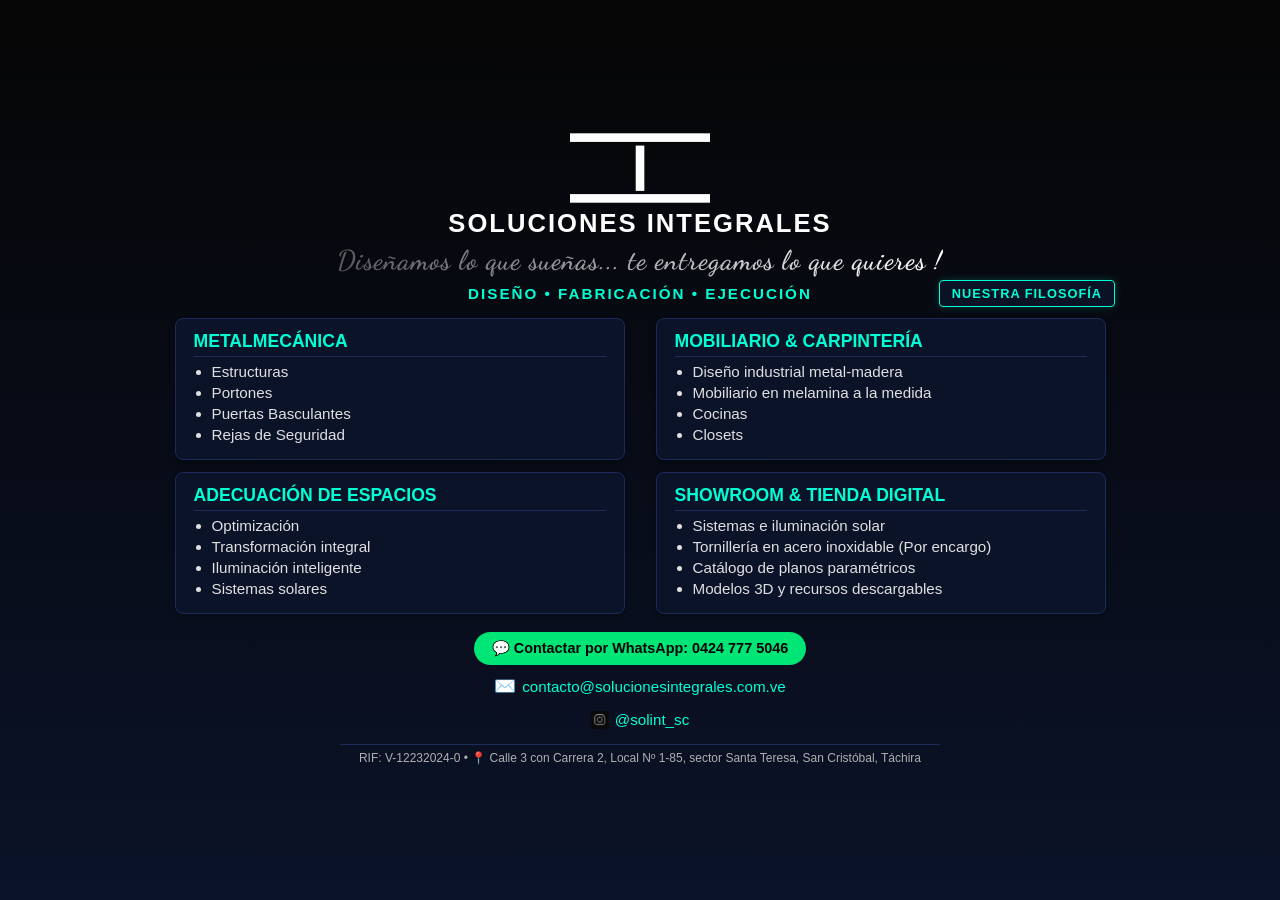
<file: index.html>
<!DOCTYPE html>
<html lang="es">
<head>
    <meta charset="UTF-8">
    <meta name="viewport" content="width=device-width, initial-scale=1.0">
    <title>Soluciones Integrales | Diseño, Fabricación y Ejecución</title>
    <link rel="icon" type="image/png" href="favicon.png">
    
    <!-- GOOGLE ANALYTICS (GA4) -->
    <!-- Google tag (gtag.js) -->
    <script async src="https://www.googletagmanager.com/gtag/js?id=G-6RV10B8D5K"></script>
    <script>
      window.dataLayer = window.dataLayer || [];
      function gtag(){dataLayer.push(arguments);}
      gtag('js', new Date());

      gtag('config', 'G-6RV10B8D5K');
    </script>

    <!-- Enlace a la fuente Dancing Script para el eslogan -->
    <link href="https://fonts.googleapis.com/css2?family=Dancing+Script:wght@600&display=swap" rel="stylesheet">
    <!-- Enlace a la hoja de estilos principal -->
    <link rel="stylesheet" href="style.css">
</head>
<body>

    <!-- CAPA DE DESTELLO GLOBAL Y DESTELLO DE ESQUINA -->
    <div class="global-sweep"></div>
    <div class="corner-flash">
        <div class="rayo-h"></div>
    </div>

    <div class="container">
        <!-- BLOQUE SUPERIOR DE CABECERA UNIFICADO -->
        <div class="header-top-container">
            <!-- 1. Logotipo Principal -->
            <img src="logo-principal.png" alt="Soluciones Integrales Logo" style="max-width: 140px; height: auto; margin: 2px 0;">

            <!-- 2. Título Principal Centrado -->
            <h1>Soluciones Integrales</h1>

            <!-- 3. Eslogan con efecto de destello metálico -->
            <div class="slogan">Diseñamos lo que sueñas... te entregamos lo que quieres !</div>

            <!-- 4. Línea de Subtítulo y Botón de Filosofía alineados horizontalmente -->
            <div class="sub-bar-wrapper">
                <div class="sub-title-text">
                    Diseño • Fabricación • Ejecución
                </div>
                <a href="#filosofia-modal" class="btn-filosofia-header" onclick="document.getElementById('filosofia-modal').style.display='flex'; return false;">
                    Nuestra Filosofía
                </a>
            </div>
        </div>

        <!-- REJILLA DE TARJETAS DE SERVICIOS -->
        <div class="grid-main">
            <!-- Tarjeta 1: Metalmecánica -->
            <div class="hub-card">
                <h2><a href="metalmecanica.html" style="color: #00ffd5; text-decoration: none;">Metalmecánica</a></h2>
                <ul>
                    <li><a href="metalmecanica_estructuras.html">Estructuras</a></li>
                    <li><a href="metalmecanica_portones.html">Portones</a></li>
                    <li><a href="metalmecanica_basculantes.html">Puertas Basculantes</a></li>
                    <li><a href="metalmecanica_rejas.html">Rejas de Seguridad</a></li>
                </ul>
            </div>

            <!-- Tarjeta 2: Mobiliario & Carpintería -->
            <div class="hub-card">
                <h2><a href="mobiliario.html" style="color: #00ffd5; text-decoration: none;">Mobiliario & Carpintería</a></h2>
                <ul>
                    <li><a href="mobiliario_diseno.html">Diseño industrial metal-madera</a></li>
                    <li><a href="mobiliario_melamina.html">Mobiliario en melamina a la medida</a></li>
                    <li><a href="mobiliario_cocinas.html">Cocinas</a></li>
                    <li><a href="mobiliario_closets.html">Closets</a></li>
                </ul>
            </div>

            <!-- Tarjeta 3: Adecuación de Espacios -->
            <div class="hub-card">
                <h2><a href="adecuacion.html" style="color: #00ffd5; text-decoration: none;">Adecuación de Espacios</a></h2>
                <ul>
                    <li><a href="adecuacion_optimizacion.html">Optimización</a></li>
                    <li><a href="adecuacion_transformacion.html">Transformación integral</a></li>
                    <li><a href="adecuacion_iluminacion.html">Iluminación inteligente</a></li>
                    <li><a href="adecuacion_solares.html">Sistemas solares</a></li>
                </ul>
            </div>

            <!-- Tarjeta 4: Showroom & Tienda Digital -->
            <div class="hub-card">
                <h2><a href="showroom.html" style="color: #00ffd5; text-decoration: none;">Showroom & Tienda Digital</a></h2>
                <ul>
                    <li><a href="showroom_solares.html">Sistemas e iluminación solar</a></li>
                    <li><a href="showroom_tornilleria.html">Tornillería en acero inoxidable (Por encargo)</a></li>
                    <li><a href="showroom_planos.html">Catálogo de planos paramétricos</a></li>
                    <li><a href="showroom_modelos.html">Modelos 3D y recursos descargables</a></li>
                </ul>
            </div>
        </div>

        <!-- BOTÓN PRINCIPAL DE WHATSAPP -->
        <a href="https://wa.me/584247775046" class="btn-wsp" target="_blank">
            💬 Contactar por WhatsApp: 0424 777 5046
        </a>

        <!-- BLOQUE DE CONTACTO EN CASCADA -->
        <div class="contact-hub">
            <a href="mailto:contacto@solucionesintegrales.com.ve" class="contact-link pulse-email">
                <span class="contact-icon">✉️</span> contacto@solucionesintegrales.com.ve
            </a>
            <a href="https://instagram.com/solint_sc" class="contact-link pulse-ig" target="_blank">
                <img src="instagram-icono.jpg" alt="Instagram" class="img-icon"> @solint_sc
            </a>
        </div>

        <!-- PIE DE PÁGINA -->
        <div class="footer">
            RIF: V-12232024-0 • 📍 Calle 3 con Carrera 2, Local Nº 1-85, sector Santa Teresa, San Cristóbal, Táchira
        </div>

    </div>

    <!-- VENTANA MODAL DE FILOSOFÍA (MISIÓN Y VISIÓN) -->
    <div id="filosofia-modal" class="modal-overlay" onclick="if(event.target === this) this.style.display='none';">
        <div class="modal-content">
            <button class="modal-close" onclick="document.getElementById('filosofia-modal').style.display='none';">&times;</button>
            <h2>Nuestra Filosofía</h2>
            <div class="modal-section">
                <h3>Misión</h3>
                <p>Proveer soluciones efectivas y de alta calidad en metalmecánica, carpintería y adecuación de espacios, garantizando precisión técnica y materiales duraderos para cada cliente en San Cristóbal.</p>
            </div>
            <div class="modal-section" style="margin-bottom: 0;">
                <h3>Visión</h3>
                <p>Consolidarnos como el taller de referencia regional por nuestra seriedad operativa, capacidad de innovación en proyectos a la medida y un compromiso inquebrantable con la satisfacción total.</p>
            </div>
        </div>
    </div>

</body>
</html>
</file>
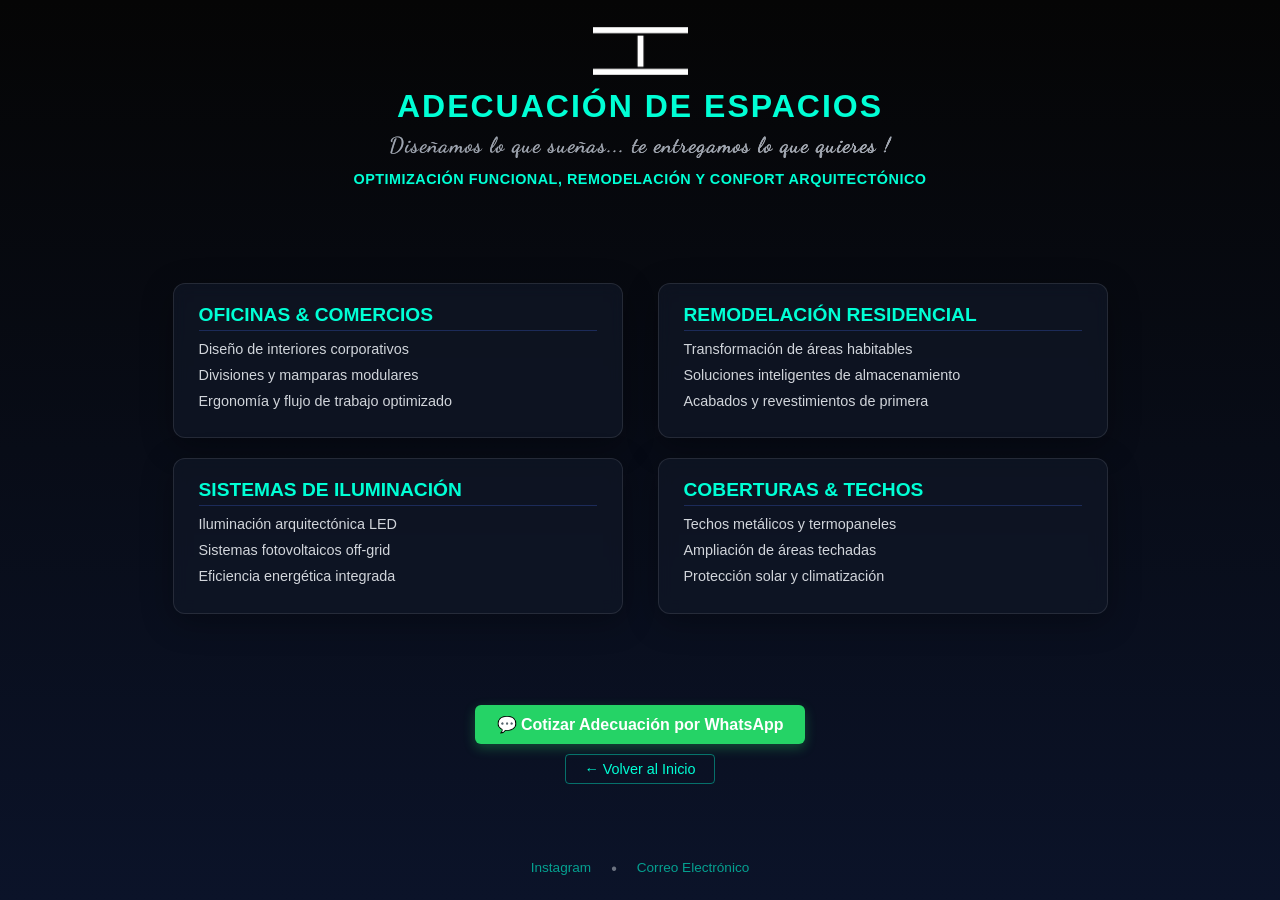
<file: adecuacion.html>
<!DOCTYPE html>
<html lang="es">
<head>
    <meta charset="UTF-8">
    <meta name="viewport" content="width=device-width, initial-scale=1.0">
    <title>Adecuación de Espacios | Soluciones Integrales</title>
    <link rel="icon" type="image/png" href="favicon.png">
    
    <!-- GOOGLE ANALYTICS (GA4) -->
    <script async src="https://www.googletagmanager.com/gtag/js?id=G-6RV10B8D5K"></script>
    <script>
      window.dataLayer = window.dataLayer || [];
      function gtag(){dataLayer.push(arguments);}
      gtag('js', new Date());
      gtag('config', 'G-6RV10B8D5K');
    </script>

    <!-- Enlace a la fuente Dancing Script para el eslogan -->
    <link href="https://fonts.googleapis.com/css2?family=Dancing+Script:wght@600&display=swap" rel="stylesheet">
    
    <!-- ENLACES A HOJAS DE ESTILOS MODULARES -->
    <link rel="stylesheet" href="style.css">
    <link rel="stylesheet" href="style-segundonivel.css">
</head>
<body>

    <div class="container">
        <!-- BLOQUE SUPERIOR DE CABECERA UNIFICADO -->
        <div class="header-top-container" style="margin-top: 15px;">
            <!-- 1. Isotipo corporativo -->
            <img src="logo-principal.png" alt="Soluciones Integrales Isotipo" class="logo-animado">

            <!-- 2. Título de la Categoría -->
            <h1 class="fade-content-1">Adecuación de Espacios</h1>

            <!-- 3. Eslogan corporativo -->
            <div class="slogan fade-content-2">Diseñamos lo que sueñas... te entregamos lo que quieres !</div>

            <!-- 4. Subtítulo técnico corporativo -->
            <div class="sub-bar-wrapper fade-content-3" style="margin-top: 8px;">
                <div class="sub-title-text" style="width: 100%; text-align: center;">
                    Optimización funcional, remodelación y confort arquitectónico
                </div>
            </div>
        </div>

        <!-- REJILLA DE SUBDIVISIÓN (TERCER NIVEL DIRECTO) -->
        <div class="grid-main fade-content-3" style="margin-top: 20px;">
            <!-- Subtarjeta 1: Oficinas & Comercios -->
            <div class="hub-card" onclick="location.href='adecuacion_comercios.html';" style="cursor: pointer;">
                <h2>Oficinas & Comercios</h2>
                <ul>
                    <li>Diseño de interiores corporativos</li>
                    <li>Divisiones y mamparas modulares</li>
                    <li>Ergonomía y flujo de trabajo optimizado</li>
                </ul>
            </div>

            <!-- Subtarjeta 2: Remodelación Residencial -->
            <div class="hub-card" onclick="location.href='adecuacion_residencial.html';" style="cursor: pointer;">
                <h2>Remodelación Residencial</h2>
                <ul>
                    <li>Transformación de áreas habitables</li>
                    <li>Soluciones inteligentes de almacenamiento</li>
                    <li>Acabados y revestimientos de primera</li>
                </ul>
            </div>

            <!-- Subtarjeta 3: Soluciones de Iluminación -->
            <div class="hub-card" onclick="location.href='adecuacion_iluminacion.html';" style="cursor: pointer;">
                <h2>Sistemas de Iluminación</h2>
                <ul>
                    <li>Iluminación arquitectónica LED</li>
                    <li>Sistemas fotovoltaicos off-grid</li>
                    <li>Eficiencia energética integrada</li>
                </ul>
            </div>

            <!-- Subtarjeta 4: Estructuras y Coberturas -->
            <div class="hub-card" onclick="location.href='adecuacion_coberturas.html';" style="cursor: pointer;">
                <h2>Coberturas & Techos</h2>
                <ul>
                    <li>Techos metálicos y termopaneles</li>
                    <li>Ampliación de áreas techadas</li>
                    <li>Protección solar y climatización</li>
                </ul>
            </div>
        </div>

        <!-- BLOQUE DE ACCIÓN Y PIE DE PÁGINA MINIMALISTA -->
        <div style="text-align: center; display: flex; flex-direction: column; align-items: center;" class="fade-content-3">
            <!-- Botón de WhatsApp Principal -->
            <a href="https://wa.me/584247775046?text=Hola,%20Soluciones%20Integrales.%20Me%20interesa%20cotizar%20un%20proyecto%20de%20Adecuación%20de%20Espacios." class="btn-wsp" target="_blank" style="margin-top: 15px;">
                💬 Cotizar Adecuación por WhatsApp
            </a>

            <!-- Botón de Retorno Diferido -->
            <a href="index.html" class="btn-retorno-inferior">
                ← Volver al Inicio
            </a>
        </div>

        <!-- PIE DE PÁGINA SECUNDARIO -->
        <div class="footer-secundario">
            <div class="footer-social-links">
                <a href="https://instagram.com" target="_blank">Instagram</a>
                <span>•</span>
                <a href="mailto:contacto@solucionesintegrales.com">Correo Electrónico</a>
            </div>
        </div>
    </div>

</body>
</html>
</file>
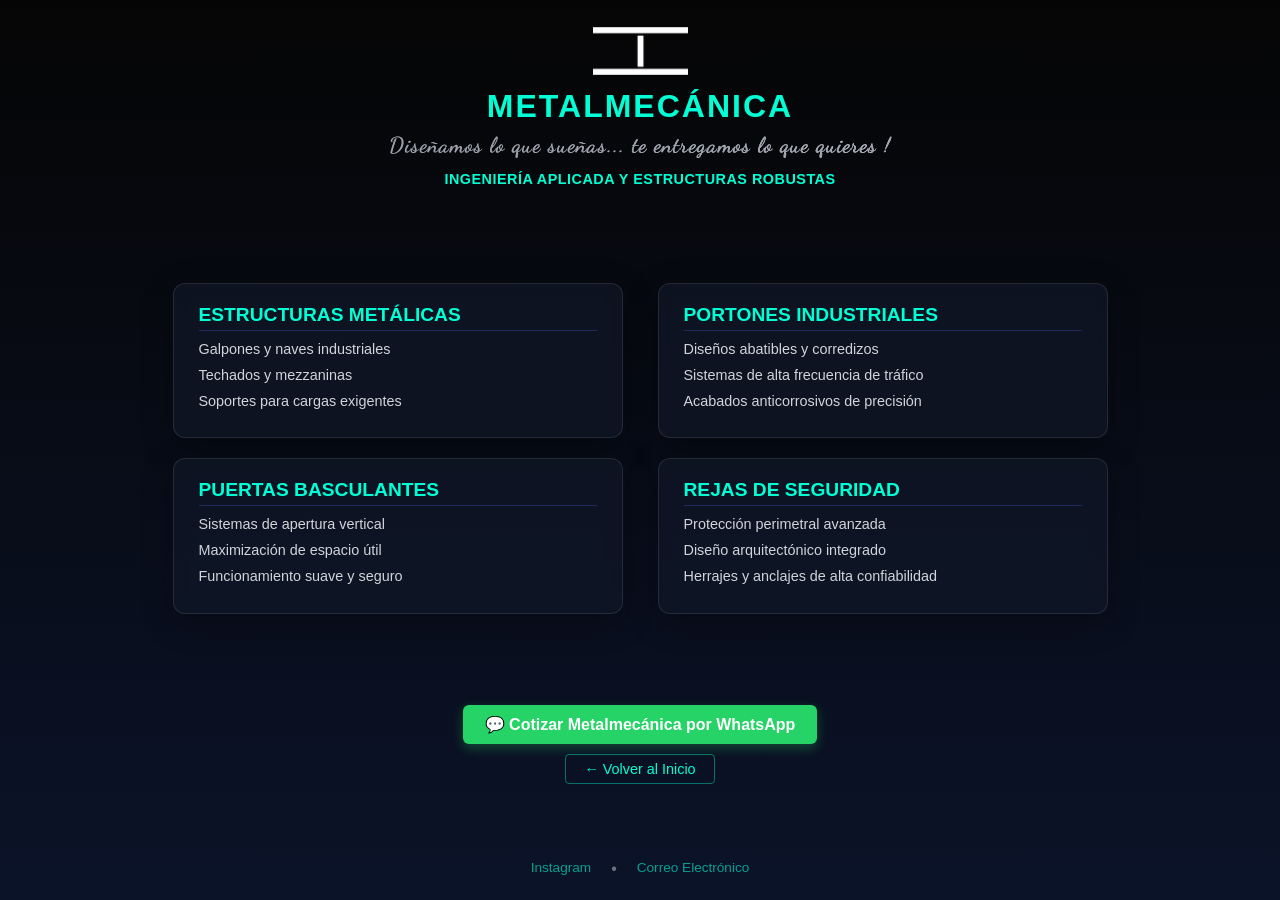
<file: metalmecanica.html>
<!DOCTYPE html>
<html lang="es">
<head>
    <meta charset="UTF-8">
    <meta name="viewport" content="width=device-width, initial-scale=1.0">
    <title>Metalmecánica | Soluciones Integrales</title>
    <link rel="icon" type="image/png" href="favicon.png">
    
    <!-- GOOGLE ANALYTICS (GA4) -->
    <script async src="https://www.googletagmanager.com/gtag/js?id=G-6RV10B8D5K"></script>
    <script>
      window.dataLayer = window.dataLayer || [];
      function gtag(){dataLayer.push(arguments);}
      gtag('js', new Date());
      gtag('config', 'G-6RV10B8D5K');
    </script>

    <!-- Enlace a la fuente Dancing Script para el eslogan -->
    <link href="https://fonts.googleapis.com/css2?family=Dancing+Script:wght@600&display=swap" rel="stylesheet">
    
    <!-- ENLACES A HOJAS DE ESTILOS MODULARES -->
    <link rel="stylesheet" href="style.css">
    <link rel="stylesheet" href="style-segundonivel.css">
</head>
<body>

    <div class="container">
        <!-- BLOQUE SUPERIOR DE CABECERA UNIFICADO -->
        <div class="header-top-container" style="margin-top: 15px;">
            <!-- 1. Isotipo corporativo -->
            <img src="logo-principal.png" alt="Soluciones Integrales Isotipo" class="logo-animado">

            <!-- 2. Título de la Categoría -->
            <h1 class="fade-content-1">Metalmecánica</h1>

            <!-- 3. Eslogan corporativo -->
            <div class="slogan fade-content-2">Diseñamos lo que sueñas... te entregamos lo que quieres !</div>

            <!-- 4. Subtítulo técnico corporativo -->
            <div class="sub-bar-wrapper fade-content-3" style="margin-top: 8px;">
                <div class="sub-title-text" style="width: 100%; text-align: center;">
                    Ingeniería aplicada y estructuras robustas
                </div>
            </div>
        </div>

        <!-- REJILLA DE SUBDIVISIÓN (TERCER NIVEL DIRECTO) -->
        <div class="grid-main fade-content-3" style="margin-top: 20px;">
            <!-- Subtarjeta 1: Estructuras -->
            <div class="hub-card" onclick="location.href='metalmecanica_estructuras.html';" style="cursor: pointer;">
                <h2>Estructuras Metálicas</h2>
                <ul>
                    <li>Galpones y naves industriales</li>
                    <li>Techados y mezzaninas</li>
                    <li>Soportes para cargas exigentes</li>
                </ul>
            </div>

            <!-- Subtarjeta 2: Portones -->
            <div class="hub-card" onclick="location.href='metalmecanica_portones.html';" style="cursor: pointer;">
                <h2>Portones Industriales</h2>
                <ul>
                    <li>Diseños abatibles y corredizos</li>
                    <li>Sistemas de alta frecuencia de tráfico</li>
                    <li>Acabados anticorrosivos de precisión</li>
                </ul>
            </div>

            <!-- Subtarjeta 3: Puertas Basculantes -->
            <div class="hub-card" onclick="location.href='metalmecanica_basculantes.html';" style="cursor: pointer;">
                <h2>Puertas Basculantes</h2>
                <ul>
                    <li>Sistemas de apertura vertical</li>
                    <li>Maximización de espacio útil</li>
                    <li>Funcionamiento suave y seguro</li>
                </ul>
            </div>

            <!-- Subtarjeta 4: Rejas de Seguridad -->
            <div class="hub-card" onclick="location.href='metalmecanica_rejas.html';" style="cursor: pointer;">
                <h2>Rejas de Seguridad</h2>
                <ul>
                    <li>Protección perimetral avanzada</li>
                    <li>Diseño arquitectónico integrado</li>
                    <li>Herrajes y anclajes de alta confiabilidad</li>
                </ul>
            </div>
        </div>

        <!-- BLOQUE DE ACCIÓN Y PIE DE PÁGINA MINIMALISTA -->
        <div style="text-align: center; display: flex; flex-direction: column; align-items: center;" class="fade-content-3">
            <!-- Botón de WhatsApp Principal -->
            <a href="https://wa.me/584247775046?text=Hola,%20Soluciones%20Integrales.%20Me%20interesa%20cotizar%20un%20proyecto%20de%20Metalmecánica." class="btn-wsp" target="_blank" style="margin-top: 15px;">
                💬 Cotizar Metalmecánica por WhatsApp
            </a>

            <!-- Botón de Retorno Diferido -->
            <a href="index.html" class="btn-retorno-inferior">
                ← Volver al Inicio
            </a>
        </div>

        <!-- PIE DE PÁGINA SECUNDARIO (Enlaces discretos opcionales) -->
        <div class="footer-secundario">
            <div class="footer-social-links">
                <a href="https://instagram.com" target="_blank">Instagram</a>
                <span>•</span>
                <a href="mailto:contacto@solucionesintegrales.com">Correo Electrónico</a>
            </div>
        </div>
    </div>

</body>
</html>
</file>
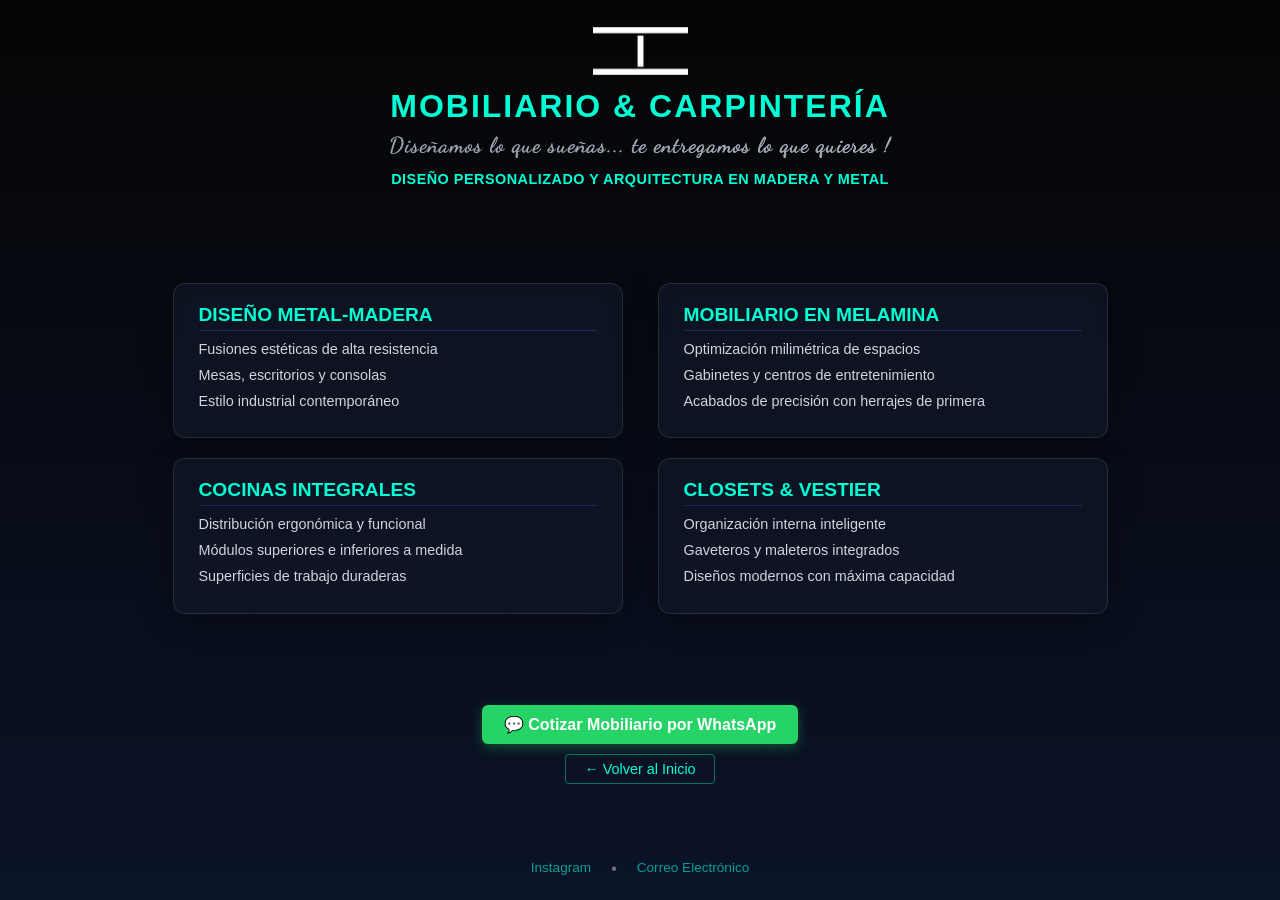
<file: mobiliario.html>
<!DOCTYPE html>
<html lang="es">
<head>
    <meta charset="UTF-8">
    <meta name="viewport" content="width=device-width, initial-scale=1.0">
    <title>Mobiliario & Carpintería | Soluciones Integrales</title>
    <link rel="icon" type="image/png" href="favicon.png">
    
    <!-- GOOGLE ANALYTICS (GA4) -->
    <script async src="https://www.googletagmanager.com/gtag/js?id=G-6RV10B8D5K"></script>
    <script>
      window.dataLayer = window.dataLayer || [];
      function gtag(){dataLayer.push(arguments);}
      gtag('js', new Date());
      gtag('config', 'G-6RV10B8D5K');
    </script>

    <!-- Enlace a la fuente Dancing Script para el eslogan -->
    <link href="https://fonts.googleapis.com/css2?family=Dancing+Script:wght@600&display=swap" rel="stylesheet">
    
    <!-- ENLACES A HOJAS DE ESTILOS MODULARES -->
    <link rel="stylesheet" href="style.css">
    <link rel="stylesheet" href="style-segundonivel.css">
</head>
<body>

    <div class="container">
        <!-- BLOQUE SUPERIOR DE CABECERA UNIFICADO -->
        <div class="header-top-container" style="margin-top: 15px;">
            <!-- 1. Isotipo corporativo -->
            <img src="logo-principal.png" alt="Soluciones Integrales Isotipo" class="logo-animado">

            <!-- 2. Título de la Categoría -->
            <h1 class="fade-content-1">Mobiliario & Carpintería</h1>

            <!-- 3. Eslogan corporativo -->
            <div class="slogan fade-content-2">Diseñamos lo que sueñas... te entregamos lo que quieres !</div>

            <!-- 4. Subtítulo técnico corporativo -->
            <div class="sub-bar-wrapper fade-content-3" style="margin-top: 8px;">
                <div class="sub-title-text" style="width: 100%; text-align: center;">
                    Diseño personalizado y arquitectura en madera y metal
                </div>
            </div>
        </div>

        <!-- REJILLA DE SUBDIVISIÓN (TERCER NIVEL DIRECTO) -->
        <div class="grid-main fade-content-3" style="margin-top: 20px;">
            <!-- Subtarjeta 1: Diseño Metal-Madera -->
            <div class="hub-card" onclick="location.href='mobiliario_diseno.html';" style="cursor: pointer;">
                <h2>Diseño Metal-Madera</h2>
                <ul>
                    <li>Fusiones estéticas de alta resistencia</li>
                    <li>Mesas, escritorios y consolas</li>
                    <li>Estilo industrial contemporáneo</li>
                </ul>
            </div>

            <!-- Subtarjeta 2: Mobiliario en Melamina -->
            <div class="hub-card" onclick="location.href='mobiliario_melamina.html';" style="cursor: pointer;">
                <h2>Mobiliario en Melamina</h2>
                <ul>
                    <li>Optimización milimétrica de espacios</li>
                    <li>Gabinetes y centros de entretenimiento</li>
                    <li>Acabados de precisión con herrajes de primera</li>
                </ul>
            </div>

            <!-- Subtarjeta 3: Cocinas Integrales -->
            <div class="hub-card" onclick="location.href='mobiliario_cocinas.html';" style="cursor: pointer;">
                <h2>Cocinas Integrales</h2>
                <ul>
                    <li>Distribución ergonómica y funcional</li>
                    <li>Módulos superiores e inferiores a medida</li>
                    <li>Superficies de trabajo duraderas</li>
                </ul>
            </div>

            <!-- Subtarjeta 4: Closets & Vestier -->
            <div class="hub-card" onclick="location.href='mobiliario_closets.html';" style="cursor: pointer;">
                <h2>Closets & Vestier</h2>
                <ul>
                    <li>Organización interna inteligente</li>
                    <li>Gaveteros y maleteros integrados</li>
                    <li>Diseños modernos con máxima capacidad</li>
                </ul>
            </div>
        </div>

        <!-- BLOQUE DE ACCIÓN Y PIE DE PÁGINA MINIMALISTA -->
        <div style="text-align: center; display: flex; flex-direction: column; align-items: center;" class="fade-content-3">
            <!-- Botón de WhatsApp Principal -->
            <a href="https://wa.me/584247775046?text=Hola,%20Soluciones%20Integrales.%20Me%20interesa%20cotizar%20un%20proyecto%20de%20Mobiliario%20y%20Carpintería." class="btn-wsp" target="_blank" style="margin-top: 15px;">
                💬 Cotizar Mobiliario por WhatsApp
            </a>

            <!-- Botón de Retorno Diferido -->
            <a href="index.html" class="btn-retorno-inferior">
                ← Volver al Inicio
            </a>
        </div>

        <!-- PIE DE PÁGINA SECUNDARIO -->
        <div class="footer-secundario">
            <div class="footer-social-links">
                <a href="https://instagram.com" target="_blank">Instagram</a>
                <span>•</span>
                <a href="mailto:contacto@solucionesintegrales.com">Correo Electrónico</a>
            </div>
        </div>
    </div>

</body>
</html>
</file>
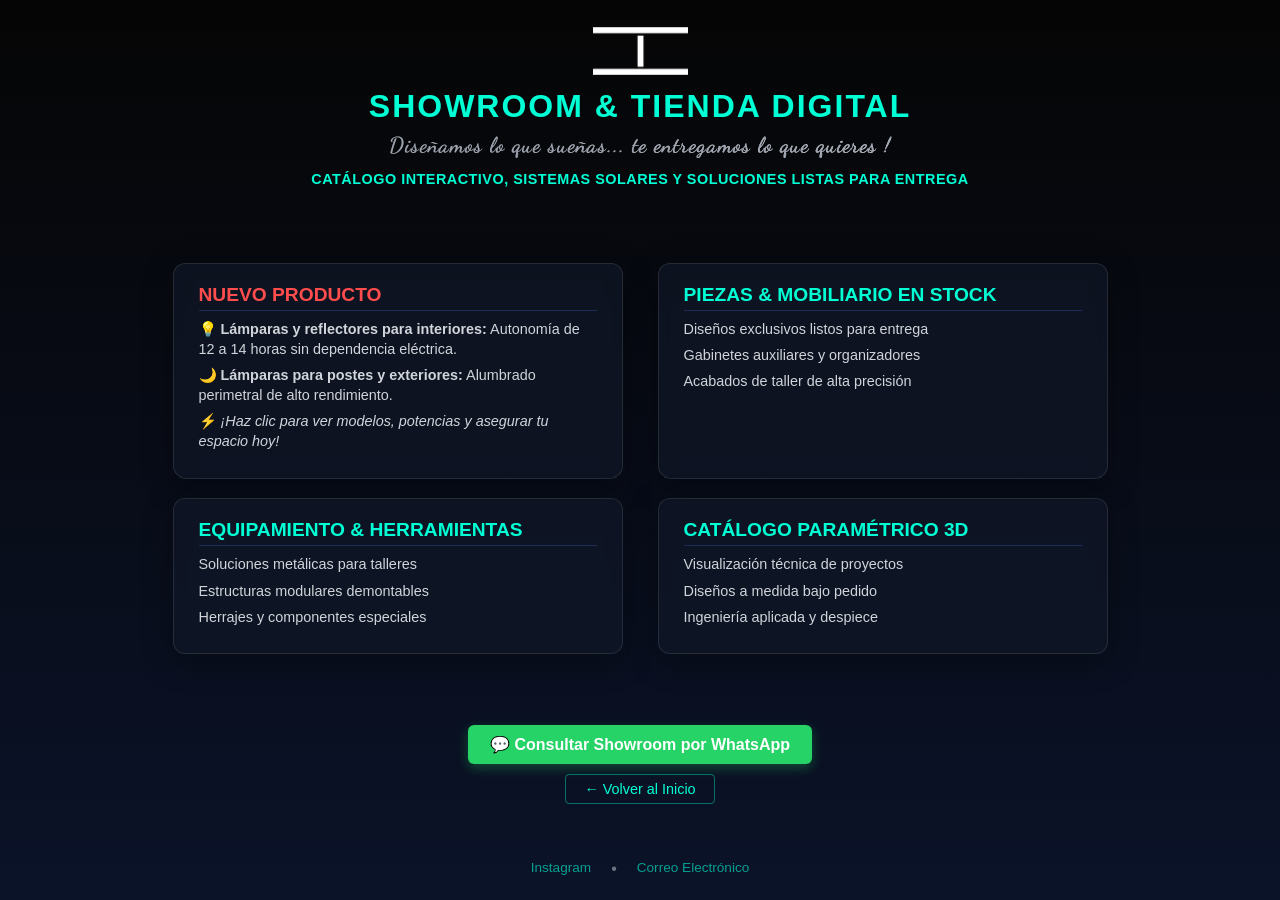
<file: showroom.html>
<!DOCTYPE html>
<html lang="es">
<head>
    <meta charset="UTF-8">
    <meta name="viewport" content="width=device-width, initial-scale=1.0">
    <title>Showroom & Tienda Digital | Soluciones Integrales</title>
    <link rel="icon" type="image/png" href="favicon.png">
    
    <!-- GOOGLE ANALYTICS (GA4) -->
    <script async src="https://www.googletagmanager.com/gtag/js?id=G-6RV10B8D5K"></script>
    <script>
      window.dataLayer = window.dataLayer || [];
      function gtag(){dataLayer.push(arguments);}
      gtag('js', new Date());
      gtag('config', 'G-6RV10B8D5K');
    </script>

    <!-- Enlace a la fuente Dancing Script para el eslogan -->
    <link href="https://fonts.googleapis.com/css2?family=Dancing+Script:wght@600&display=swap" rel="stylesheet">
    
    <!-- ENLACES A HOJAS DE ESTILOS MODULARES -->
    <link rel="stylesheet" href="style.css">
    <link rel="stylesheet" href="style-segundonivel.css">
</head>
<body>

    <div class="container">
        <!-- BLOQUE SUPERIOR DE CABECERA UNIFICADO -->
        <div class="header-top-container" style="margin-top: 15px;">
            <!-- 1. Isotipo corporativo -->
            <img src="logo-principal.png" alt="Soluciones Integrales Isotipo" class="logo-animado">

            <!-- 2. Título de la Categoría -->
            <h1 class="fade-content-1">Showroom & Tienda Digital</h1>

            <!-- 3. Eslogan corporativo -->
            <div class="slogan fade-content-2">Diseñamos lo que sueñas... te entregamos lo que quieres !</div>

            <!-- 4. Subtítulo técnico corporativo -->
            <div class="sub-bar-wrapper fade-content-3" style="margin-top: 8px;">
                <div class="sub-title-text" style="width: 100%; text-align: center;">
                    Catálogo interactivo, sistemas solares y soluciones listas para entrega
                </div>
            </div>
        </div>

        <!-- REJILLA DE SUBDIVISIÓN (TERCER NIVEL DIRECTO) -->
        <div class="grid-main fade-content-3" style="margin-top: 20px;">
            <!-- Subtarjeta 1: Sistemas e Iluminación Solar (Con Título Dinámico) -->
            <div class="hub-card" onclick="location.href='showroom_solares.html';" style="cursor: pointer;">
                <h2>
                    <span id="titulo-solar" class="titulo-animado-container" style="transition: opacity 0.4s ease;">Sistemas e Iluminación Solar</span>
                </h2>
                <ul>
                    <li>💡 <strong>Lámparas y reflectores para interiores:</strong> Autonomía de 12 a 14 horas sin dependencia eléctrica.</li>
                    <li>🌙 <strong>Lámparas para postes y exteriores:</strong> Alumbrado perimetral de alto rendimiento.</li>
                    <li>⚡ <em>¡Haz clic para ver modelos, potencias y asegurar tu espacio hoy!</em></li>
                </ul>
            </div>

            <!-- Subtarjeta 2: Muebles y Piezas en Stock -->
            <div class="hub-card" onclick="location.href='showroom_muebles.html';" style="cursor: pointer;">
                <h2>Piezas & Mobiliario en Stock</h2>
                <ul>
                    <li>Diseños exclusivos listos para entrega</li>
                    <li>Gabinetes auxiliares y organizadores</li>
                    <li>Acabados de taller de alta precisión</li>
                </ul>
            </div>

            <!-- Subtarjeta 3: Equipamiento & Herramientas -->
            <div class="hub-card" onclick="location.href='showroom_equipos.html';" style="cursor: pointer;">
                <h2>Equipamiento & Herramientas</h2>
                <ul>
                    <li>Soluciones metálicas para talleres</li>
                    <li>Estructuras modulares demontables</li>
                    <li>Herrajes y componentes especiales</li>
                </ul>
            </div>

            <!-- Subtarjeta 4: Catálogo Paramétrico -->
            <div class="hub-card" onclick="location.href='showroom_catalogo.html';" style="cursor: pointer;">
                <h2>Catálogo Paramétrico 3D</h2>
                <ul>
                    <li>Visualización técnica de proyectos</li>
                    <li>Diseños a medida bajo pedido</li>
                    <li>Ingeniería aplicada y despiece</li>
                </ul>
            </div>
        </div>

        <!-- BLOQUE DE ACCIÓN Y PIE DE PÁGINA MINIMALISTA -->
        <div style="text-align: center; display: flex; flex-direction: column; align-items: center;" class="fade-content-3">
            <!-- Botón de WhatsApp Principal -->
            <a href="https://wa.me/584247775046?text=Hola,%20Soluciones%20Integrales.%20Me%20interesa%20consultar%20el%20Showroom%20y%20la%20Tienda%20Digital." class="btn-wsp" target="_blank" style="margin-top: 15px;">
                💬 Consultar Showroom por WhatsApp
            </a>

            <!-- Botón de Retorno Diferido -->
            <a href="index.html" class="btn-retorno-inferior">
                ← Volver al Inicio
            </a>
        </div>

        <!-- PIE DE PÁGINA SECUNDARIO -->
        <div class="footer-secundario">
            <div class="footer-social-links">
                <a href="https://instagram.com" target="_blank">Instagram</a>
                <span>•</span>
                <a href="mailto:contacto@solucionesintegrales.com">Correo Electrónico</a>
            </div>
        </div>
    </div>

<!-- SCRIPT DE ANIMACIÓN DINÁMICA DEL TÍTULO -->
    <script>
        window.addEventListener('DOMContentLoaded', () => {
            const el = document.getElementById('titulo-solar');
            if (!el) return;

            // Esperar medio segundo tras cargar la página para iniciar el efecto
            setTimeout(() => {
                // 1. Desvanecer hacia afuera
                el.style.opacity = '0';

                setTimeout(() => {
                    // 2. Cambiar texto a NUEVO PRODUCTO y aplicar clase de parpadeo rojo
                    el.textContent = 'NUEVO PRODUCTO';
                    el.classList.add('animar-blink-rojo');
                    el.style.opacity = '1';

                    // 3. Duración exacta del parpadeo: 3 segundos (3000ms)
                    setTimeout(() => {
                        // Desvanecer nuevamente para limpiar
                        el.style.opacity = '0';

                        setTimeout(() => {
                            // 4. Regresar al texto original fijo de forma permanente
                            el.classList.remove('animar-blink-rojo');
                            el.textContent = 'Sistemas e Iluminación Solar';
                            el.style.opacity = '1';
                        }, 400); // Tiempo de desvanecimiento de salida

                    }, 3000); // Exactamente 3 segundos de blinking

                }, 400); // Tiempo de desvanecimiento de entrada

            }, 500); // Retraso inicial al abrir la página
        });
    </script>

</body>
</html>
</file>
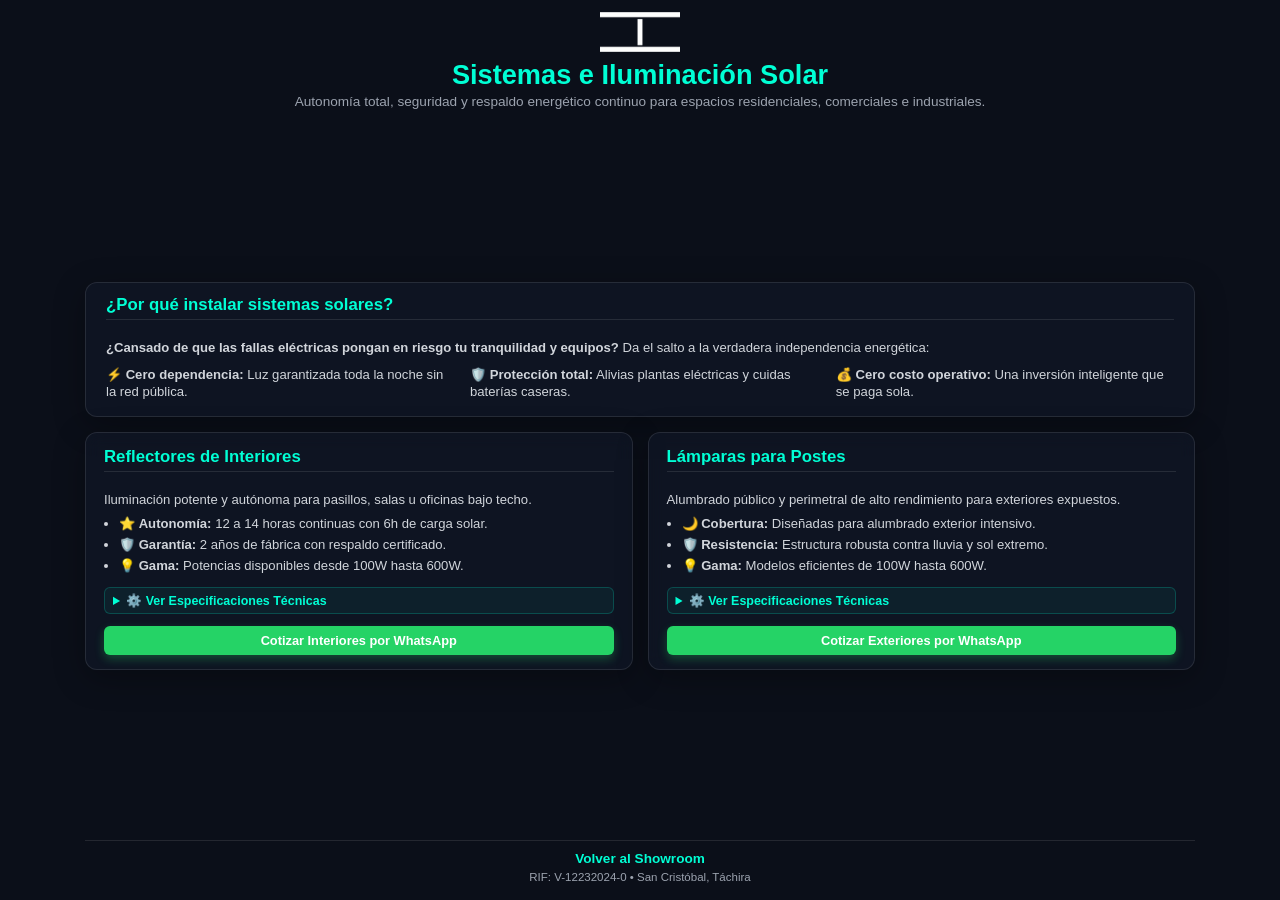
<file: showroom_solares.html>
<!DOCTYPE html>
<html lang="es">
<head>
    <meta charset="UTF-8">
    <meta name="viewport" content="width=device-width, initial-scale=1.0">
    <title>Sistemas e Iluminación Solar | Soluciones Integrales</title>
    <link rel="stylesheet" href="style-tercernivel.css">
    <link rel="icon" href="favicon.png" type="image/png">
</head>
<body>

    <div class="page-wrapper-tercer">
        <!-- Header / Cabecera Compacta -->
        <header class="header-tercer-nivel">
            <div class="logo-container">
                <a href="index.html">
                    <img src="logo-principal.png" alt="Soluciones Integrales Logo" class="logo-img">
                </a>
            </div>
            <h1>Sistemas e Iluminación Solar</h1>
            <p class="subtitulo">Autonomía total, seguridad y respaldo energético continuo para espacios residenciales, comerciales e industriales.</p>
        </header>

        <!-- Contenido Principal en Estructura Superior / Inferior -->
        <main class="container-detalles-grid">
            
            <!-- Bloque Superior: Introducción / Pregunta Persuasiva (Ocupa todo el ancho) -->
            <section class="detalle-card intro-solar">
                <h2>¿Por qué instalar sistemas solares?</h2>
                <p><strong>¿Cansado de que las fallas eléctricas pongan en riesgo tu tranquilidad y equipos?</strong> Da el salto a la verdadera independencia energética:</p>
                <ul class="lista-beneficios-horizontal">
                    <li>⚡ <strong>Cero dependencia:</strong> Luz garantizada toda la noche sin la red pública.</li>
                    <li>🛡️ <strong>Protección total:</strong> Alivias plantas eléctricas y cuidas baterías caseras.</li>
                    <li>💰 <strong>Cero costo operativo:</strong> Una inversión inteligente que se paga sola.</li>
                </ul>
            </section>

            <!-- Bloque Izquierdo Inferior: Reflectores Solares para Interiores -->
            <section class="detalle-card producto-item">
                <h2>Reflectores de Interiores</h2>
                <p>Iluminación potente y autónoma para pasillos, salas u oficinas bajo techo.</p>
                
                <ul class="lista-beneficios">
                    <li>⭐ <strong>Autonomía:</strong> 12 a 14 horas continuas con 6h de carga solar.</li>
                    <li>🛡️ <strong>Garantía:</strong> 2 años de fábrica con respaldo certificado.</li>
                    <li>💡 <strong>Gama:</strong> Potencias disponibles desde 100W hasta 600W.</li>
                </ul>

                <details class="specs-tecnicas">
                    <summary>⚙️ Ver Especificaciones Técnicas</summary>
                    <p>
                        • Panel monocristalino de alta eficiencia.<br>
                        • Chips LED High Lumen (6500K blancos).<br>
                        • Difusor en policarbonato y protección IP65.
                    </p>
                </details>

                <div class="cta-producto">
                    <a href="https://wa.me/584247775046?text=Hola,%20estoy%20interesado%20en%20cotizar%20un%20Reflector%20Solar%20para%20Interiores" class="btn-whatsapp" target="_blank">
                        Cotizar Interiores por WhatsApp
                    </a>
                </div>
            </section>

            <!-- Bloque Derecho Inferior: Lámparas Solares para Postes (Exteriores) -->
            <section class="detalle-card producto-item">
                <h2>Lámparas para Postes</h2>
                <p>Alumbrado público y perimetral de alto rendimiento para exteriores expuestos.</p>
                
                <ul class="lista-beneficios">
                    <li>🌙 <strong>Cobertura:</strong> Diseñadas para alumbrado exterior intensivo.</li>
                    <li>🛡️ <strong>Resistencia:</strong> Estructura robusta contra lluvia y sol extremo.</li>
                    <li>💡 <strong>Gama:</strong> Modelos eficientes de 100W hasta 600W.</li>
                </ul>

                <details class="specs-tecnicas">
                    <summary>⚙️ Ver Especificaciones Técnicas</summary>
                    <p>
                        • Sensores inteligentes de oscuridad.<br>
                        • Batería de ciclo profundo para respaldo extendido.<br>
                        • Montaje versátil en postes o paredes.
                    </p>
                </details>

                <div class="cta-producto">
                    <a href="https://wa.me/584247775046?text=Hola,%20estoy%20interesado%20en%20cotizar%20una%20Lámpara%20Solar%20para%20Postes" class="btn-whatsapp" target="_blank">
                        Cotizar Exteriores por WhatsApp
                    </a>
                </div>
            </section>

        </main>

        <!-- Pie de Página / Retorno -->
        <footer class="footer-tercer">
            <div class="cta-container">
                <a href="showroom.html" class="btn-regresar">Volver al Showroom</a>
            </div>
            <p>RIF: V-12232024-0 • San Cristóbal, Táchira</p>
        </footer>
    </div>

</body>
</html>
</file>
<file: style.css>
/* ==========================================
   ESTILOS GENERALES Y DEGRADADO INDUSTRIAL
   ========================================== */
body {
    background: linear-gradient(to bottom, #050505, #0b1329) !important;
    background-attachment: fixed !important;
    color: #e0e0e0;
    font-family: Arial, sans-serif;
    margin: 0;
    padding: 10px 10px;
    display: flex;
    flex-direction: column;
    align-items: center;
    justify-content: center;
    min-height: 100vh;
    box-sizing: border-box;
    overflow-x: hidden;
    position: relative;
}

/* ==========================================
   EFECTO DE DESTELLO DIAGONAL (3 SEGUNDOS DE BARRIDO)
   ========================================== */
.global-sweep {
    position: fixed;
    top: 0;
    left: 0;
    width: 100vw;
    height: 100vh;
    pointer-events: none;
    z-index: 999;
    overflow: hidden;
}

.global-sweep::after {
    content: '';
    position: absolute;
    top: -100%;
    left: -100%;
    width: 300%;
    height: 300%;
    background: linear-gradient(
        -60deg,
        rgba(255, 255, 255, 0) 44%,
        rgba(255, 255, 255, 0.15) 49%,
        rgba(0, 255, 213, 0.12) 51%,
        rgba(255, 255, 255, 0) 56%
    );
    transform: rotate(-55deg) translateY(-100%);
    animation: sweepDiagonal3s 3s cubic-bezier(0.4, 0, 0.2, 1) forwards;
}

@keyframes sweepDiagonal3s {
    0% {
        transform: rotate(-55deg) translateY(-100%);
    }
    100% {
        transform: rotate(-55deg) translateY(100%);
    }
}

/* ==========================================
   DESTELLO DE ESQUINA: CRUZ ESTELAR FOTO-REALISTA
   ========================================== */
.corner-flash {
    position: fixed;
    top: 30px;
    right: 30px;
    width: 220px;
    height: 220px;
    pointer-events: none;
    z-index: 1000;
    opacity: 0;
    display: flex;
    align-items: center;
    justify-content: center;
    animation: flashEstrellaRealista 1s ease-in-out forwards;
    animation-delay: 2s;
}

.corner-flash::before {
    content: '';
    position: absolute;
    width: 14px;
    height: 14px;
    background: radial-gradient(circle, #ffffff 0%, rgba(0,255,213,0.9) 40%, rgba(0,0,0,0) 80%);
    border-radius: 50%;
    z-index: 3;
    box-shadow: 0 0 15px #ffffff, 0 0 30px rgba(0,255,213,0.7);
}

.corner-flash::after {
    content: '';
    position: absolute;
    width: 2px;
    height: 100%;
    background: linear-gradient(
        to bottom,
        rgba(255,255,255,0) 0%,
        rgba(255,255,255,0.02) 20%,
        rgba(255,255,255,0.95) 48%,
        #ffffff 50%,
        rgba(255,255,255,0.95) 52%,
        rgba(255,255,255,0.02) 80%,
        rgba(255,255,255,0) 100%
    );
    box-shadow: 0 0 8px rgba(255,255,255,0.8), 0 0 16px rgba(0,255,213,0.5);
    z-index: 2;
}

.corner-flash .rayo-h {
    position: absolute;
    height: 2px;
    width: 100%;
    background: linear-gradient(
        to right,
        rgba(255,255,255,0) 0%,
        rgba(255,255,255,0.02) 20%,
        rgba(255,255,255,0.95) 48%,
        #ffffff 50%,
        rgba(255,255,255,0.95) 52%,
        rgba(255,255,255,0.02) 80%,
        rgba(255,255,255,0) 100%
    );
    box-shadow: 0 0 8px rgba(255,255,255,0.8), 0 0 16px rgba(0,255,213,0.5);
    z-index: 2;
}

@keyframes flashEstrellaRealista {
    0% {
        opacity: 0;
        transform: scale(0.2) rotate(0deg);
        filter: blur(4px);
    }
    50% {
        opacity: 1;
        transform: scale(1.3) rotate(35deg);
        filter: blur(0px);
    }
    100% {
        opacity: 0;
        transform: scale(0.9) rotate(70deg);
        filter: blur(4px);
    }
}

.container {
    max-width: 950px;
    margin: 0 auto;
    width: 100%;
    display: flex;
    flex-direction: column;
    align-items: center;
    text-align: center;
}

/* Contenedor superior de cabecera adaptado a 950px de ancho máximo */
.header-top-container {
    width: 100%;
    max-width: 950px;
    display: flex;
    flex-direction: column;
    align-items: center;
    text-align: center;
    position: relative;
    margin-bottom: 8px;
    box-sizing: border-box;
}

h1 {
    color: #ffffff;
    font-size: 1.6rem;
    margin: 4px 0;
    text-transform: uppercase;
    letter-spacing: 2px;
    text-align: center;
}

/* Barra inferior de la cabecera (Escritorio) */
.sub-bar-wrapper {
    position: relative;
    width: 100%;
    max-width: 950px;
    display: flex;
    justify-content: center;
    align-items: center;
    margin-top: 4px;
    box-sizing: border-box;
}

.sub-title-text {
    color: #00ffd5;
    font-size: 0.95rem;
    font-weight: bold;
    letter-spacing: 2px;
    text-transform: uppercase;
    text-align: center;
}

/* Botón de Nuestra Filosofía (Escritorio) */
.btn-filosofia-header {
    position: absolute;
    right: 0;
    background: rgba(11, 19, 41, 0.9);
    border: 1px solid #00ffd5;
    color: #00ffd5;
    padding: 5px 12px;
    border-radius: 4px;
    font-size: 0.8rem;
    font-weight: bold;
    text-transform: uppercase;
    text-decoration: none;
    letter-spacing: 1px;
    transition: background-color 0.2s, color 0.2s, transform 0.2s;
    box-shadow: 0 0 8px rgba(0, 255, 213, 0.2);
}

.btn-filosofia-header:hover {
    background-color: #00ffd5;
    color: #050505;
    transform: translateY(-1px);
}

/* ==========================================
   ESTILO Y ANIMACIÓN DEL SLOGAN
   ========================================== */
.slogan {
    font-family: 'Dancing Script', cursive;
    color: #d4d4d4;
    font-size: 1.7rem;
    font-weight: 600;
    margin-top: 2px;
    margin-bottom: 4px;
    letter-spacing: 1px;
    
    background: linear-gradient(90deg, 
        rgba(212, 212, 212, 0.4) 0%, 
        rgba(255, 255, 255, 1.0) 50%, 
        rgba(212, 212, 212, 0.4) 100%
    );
    background-size: 200% 100%;
    -webkit-background-clip: text;
    background-clip: text;
    color: transparent;
    
    animation: brilloLento 9s ease-in-out infinite;
}

@keyframes brilloLento {
    0% { background-position: 200% 0; }
    40% { background-position: 0% 0; }
    100% { background-position: 0% 0; }
}

/* ==========================================
   REJILLA DE TARJETAS Y DESTELLO DIAGONAL
   ========================================== */
.grid-main {
    display: grid;
    grid-template-columns: repeat(auto-fit, minmax(400px, 1fr));
    gap: 12px;
    width: 100%;
    max-width: 950px;
    margin: 8px auto;
    justify-content: center;
    justify-items: center;
}

.hub-card {
    background: #0b1329;
    border: 1px solid #1c2b59;
    border-radius: 8px;
    padding: 12px 18px;
    box-shadow: 0 4px 6px rgba(0,0,0,0.3);
    width: 100%;
    max-width: 450px;
    box-sizing: border-box;
    
    position: relative;
    overflow: hidden;
}

.hub-card::after {
    content: '';
    position: absolute;
    top: -50%;
    left: -50%;
    width: 200%;
    height: 200%;
    
    background: linear-gradient(
        135deg,
        rgba(255, 255, 255, 0) 40%,
        rgba(255, 255, 255, 0.08) 50%,
        rgba(255, 255, 255, 0) 60%
    );
    
    transform: rotate(30deg) translateY(-100%);
    pointer-events: none;
    animation: destelloDiagonal 12s ease-in-out infinite;
}

.grid-main .hub-card:nth-child(1)::after { animation-delay: 1s; }
.grid-main .hub-card:nth-child(2)::after { animation-delay: 3s; }
.grid-main .hub-card:nth-child(3)::after { animation-delay: 5s; }
.grid-main .hub-card:nth-child(4)::after { animation-delay: 7s; }

@keyframes destelloDiagonal {
    0% { transform: rotate(30deg) translateY(-100%); }
    30% { transform: rotate(30deg) translateY(100%); }
    100% { transform: rotate(30deg) translateY(100%); }
}

.hub-card h2 {
    color: #00ffd5;
    font-size: 1.1rem;
    margin-top: 0;
    margin-bottom: 6px;
    border-bottom: 1px solid #1c2b59;
    padding-bottom: 4px;
    text-transform: uppercase;
    text-align: left;
}

.hub-card ul {
    margin: 0;
    padding-left: 18px;
    text-align: left;
}

.hub-card li {
    margin-bottom: 4px;
    font-size: 0.95rem;
}

.hub-card a {
    color: #e0e0e0;
    text-decoration: none;
    transition: color 0.2s;
}

.hub-card a:hover {
    color: #00ffd5;
}

/* ==========================================
   SECUENCIA DE CONTACTO EN CASCADA
   ========================================== */
.btn-wsp {
    display: inline-block;
    background-color: #00e676;
    color: #000;
    padding: 8px 18px;
    border-radius: 30px;
    font-weight: bold;
    font-size: 0.9rem;
    text-decoration: none;
    margin: 10px 0 8px 0;
    white-space: nowrap;
    
    animation: pulsoSuave 9s ease-in-out infinite;
    animation-delay: 0s;
    transition: transform 0.2s ease, background-color 0.2s ease;
}

.btn-wsp:hover {
    background-color: #00c853;
    transform: scale(1.03);
}

.contact-hub {
    display: flex;
    flex-direction: column;
    gap: 8px;
    margin-bottom: 10px;
    align-items: center;
}

.contact-link {
    color: #00ffd5;
    font-size: 0.95rem;
    text-decoration: none;
    transition: color 0.2s, transform 0.2s;
    display: flex;
    align-items: center;
    gap: 6px;
    padding: 3px 10px;
    border-radius: 20px;
}

.contact-link:hover {
    color: #ffffff;
    background-color: rgba(0, 255, 213, 0.08);
}

.pulse-email {
    animation: pulsoSuave 9s ease-in-out infinite;
    animation-delay: 3s;
}

.pulse-ig {
    animation: pulsoSuave 9s ease-in-out infinite;
    animation-delay: 6s;
}

@keyframes pulsoSuave {
    0% { box-shadow: 0 0 0 0 rgba(0, 255, 213, 0); }
    15% { box-shadow: 0 0 12px 3px rgba(0, 255, 213, 0.35); }
    30% { box-shadow: 0 0 0 0 rgba(0, 255, 213, 0); }
    100% { box-shadow: 0 0 0 0 rgba(0, 255, 213, 0); }
}

.contact-icon {
    font-size: 1.1rem; 
}

.img-icon {
    width: 18px !important;
    height: 18px !important;
    max-width: 18px !important;
    max-height: 18px !important;
    border-radius: 4px;
    object-fit: cover;
    display: inline-block;
    vertical-align: middle;
}

/* ==========================================
   PIE DE PÁGINA LIMPIO Y MEJORADO
   ========================================== */
.footer {
    margin-top: 2px;
    font-size: 0.75rem;
    color: #b0b0b0;
    text-align: center;
    border-top: 1px solid #1c2b59;
    padding-top: 6px;
    width: 100%;
    max-width: 600px;
    margin-bottom: 5px;
}

/* ==========================================
   ESTILOS DE LA VENTANA MODAL (FILOSOFÍA)
   ========================================== */
.modal-overlay {
    display: none;
    position: fixed;
    top: 0;
    left: 0;
    width: 100vw;
    height: 100vh;
    background: rgba(0, 0, 0, 0.85);
    z-index: 2000;
    align-items: center;
    justify-content: center;
    padding: 15px;
    box-sizing: border-box;
}

.modal-content {
    background: #0b1329;
    border: 1px solid #00ffd5;
    border-radius: 10px;
    padding: 25px 30px;
    width: 100%;
    max-width: 550px;
    box-shadow: 0 8px 24px rgba(0, 255, 213, 0.2);
    position: relative;
    text-align: left;
    box-sizing: border-box;
    max-height: 90vh;
    overflow-y: auto;
}

.modal-content h2 {
    color: #00ffd5;
    margin-top: 0;
    text-transform: uppercase;
    font-size: 1.3rem;
    border-bottom: 1px solid #1c2b59;
    padding-bottom: 8px;
    text-align: center;
}

.modal-section {
    margin-bottom: 15px;
}

.modal-section h3 {
    color: #ffffff;
    font-size: 1rem;
    margin: 10px 0 4px 0;
    text-transform: uppercase;
}

.modal-section p {
    color: #d4d4d4;
    font-size: 0.92rem;
    line-height: 1.4;
    margin: 0;
}

.highlight-compromiso {
    background: rgba(0, 255, 213, 0.05);
    border-left: 3px solid #00ffd5;
    padding: 8px 12px;
    border-radius: 0 4px 4px 0;
}

.modal-close {
    position: absolute;
    top: 15px;
    right: 20px;
    background: transparent;
    border: none;
    color: #00ffd5;
    font-size: 1.8rem;
    cursor: pointer;
    line-height: 1;
    transition: color 0.2s;
}

.modal-close:hover {
    color: #ffffff;
}

/* ==========================================
   ADAPTABILIDAD RESPONSIVA PARA MÓVILES (< 768px)
   ========================================== */
@media (max-width: 768px) {
    .sub-bar-wrapper {
        flex-direction: column;
        gap: 8px;
        margin-top: 6px;
    }

    .sub-title-text {
        font-size: 0.85rem;
        letter-spacing: 1px;
    }

    .btn-filosofia-header {
        position: relative;
        right: auto;
        display: inline-block;
        margin-top: 4px;
        padding: 6px 16px;
        font-size: 0.78rem;
    }

    .grid-main {
        grid-template-columns: 1fr;
        padding: 0 10px;
    }
}
</file>
<file: style-segundonivel.css>
/* =================================================================
   ESTILOS DE SEGUNDO NIVEL - SOLUCIONES INTEGRALES (style-segundonivel.css)
   ================================================================ */

/* Contenedor general y adaptabilidad sin scroll */
html, body {
    height: 100vh;
    margin: 0;
    padding: 0;
    overflow: hidden;
    background-color: #0b0f19;
    color: #ffffff;
    font-family: 'Segoe UI', Tahoma, Geneva, Verdana, sans-serif;
    box-sizing: border-box;
}

.container {
    max-width: 1100px;
    height: 100vh;
    margin: 0 auto;
    padding: 12px 20px;
    display: flex;
    flex-direction: column;
    justify-content: space-between;
    box-sizing: border-box;
}

/* Cabecera del Segundo Nivel */
.header-top-container {
    text-align: center;
    margin-bottom: 5px;
}

/* 1. Isotipo corporativo con aparición inmediata (0.1s) */
.logo-animado {
    max-width: 95px;
    height: auto;
    margin-bottom: 8px;
    opacity: 0;
    animation: isotipoCinematico 1.2s cubic-bezier(0.4, 0, 0.2, 1) 0.1s forwards;
}

@keyframes isotipoCinematico {
    0% {
        opacity: 0;
        transform: scale(0.95);
        filter: brightness(0.6);
    }
    100% {
        opacity: 1;
        transform: scale(1);
        filter: brightness(1);
    }
}

h1 {
    color: #00ffd5;
    font-size: 2rem;
    margin: 5px 0;
}

.slogan {
    font-family: 'Dancing Script', cursive;
    font-size: 1.35rem;
    color: #9ca3af;
    margin-bottom: 5px;
}

.sub-title-text {
    color: #00ffd5;
    font-weight: bold;
    letter-spacing: 0.5px;
    font-size: 0.9rem;
}

/* 2. Despliegue vertical fluido del contenido (Cascada) */
.fade-content-1 {
    opacity: 0;
    transform: translateY(-25px);
    animation: despliegueVertical 5.0s cubic-bezier(0.16, 1, 0.3, 1) 0.8s forwards;
}

.fade-content-2 {
    opacity: 0;
    transform: translateY(-25px);
    animation: despliegueVertical 5.0s cubic-bezier(0.16, 1, 0.3, 1) 1.2s forwards;
}

.fade-content-3 {
    opacity: 0;
    transform: translateY(-25px);
    animation: despliegueVertical 5.0s cubic-bezier(0.16, 1, 0.3, 1) 1.6s forwards;
}

@keyframes despliegueVertical {
    0% {
        opacity: 0;
        transform: translateY(-30px);
    }
    100% {
        opacity: 1;
        transform: translateY(0);
    }
}

/* Rejilla de Tarjetas (Hub Cards) forzada estrictamente a 2 columnas simétricas */
.grid-main {
    display: grid;
    grid-template-columns: repeat(2, 1fr);
    gap: 20px;
    margin-bottom: 5px;
}

.hub-card {
    background: rgba(17, 24, 39, 0.7);
    border: 1px solid rgba(255, 255, 255, 0.1);
    border-radius: 12px;
    padding: 20px 25px;
    box-shadow: 0 8px 32px rgba(0, 0, 0, 0.3);
    backdrop-filter: blur(8px);
    cursor: pointer;
    transition: transform 0.2s ease, border-color 0.2s ease;
    position: relative;
    overflow: hidden;
    box-sizing: border-box;
}

.hub-card:hover {
    transform: translateY(-3px);
    border-color: #00ffd5;
}

.hub-card h2 {
    color: #00ffd5;
    font-size: 1.2rem;
    margin-top: 0;
    margin-bottom: 8px;
}

.hub-card ul {
    list-style: none;
    padding: 0;
    margin: 0;
}

.hub-card li {
    margin-bottom: 6px;
    font-size: 0.9rem;
    color: #d1d5db;
    line-height: 1.4;
}

/* 4. Destello único de las tarjetas sincronizado */
.hub-card::after {
    content: '';
    position: absolute;
    top: -50%;
    left: -50%;
    width: 200%;
    height: 200%;
    background: linear-gradient(to right, rgba(255,255,255,0) 0%, rgba(255,255,255,0.05) 50%, rgba(255,255,255,0) 100%);
    transform: rotate(30deg) translateY(-100%);
    opacity: 0;
    pointer-events: none;
    animation: destelloUnicoTarjetas 2.0s ease-in-out forwards !important;
}

.grid-main .hub-card:nth-child(1)::after { animation-delay: 1.8s; }
.grid-main .hub-card:nth-child(2)::after { animation-delay: 2.1s; }
.grid-main .hub-card:nth-child(3)::after { animation-delay: 2.4s; }
.grid-main .hub-card:nth-child(4)::after { animation-delay: 2.7s; }

@keyframes destelloUnicoTarjetas {
    0% {
        transform: rotate(30deg) translateY(-100%);
        opacity: 0;
    }
    50% {
        opacity: 0.8;
    }
    100% {
        transform: rotate(30deg) translateY(100%);
        opacity: 0;
    }
}

/* Clases para la animación dinámica del título en rojo con 3 segundos exactos de blinking */
.titulo-animado-container {
    display: inline-block;
}

@keyframes blinkRojo {
    0%, 100% { opacity: 1; color: #ff4d4d; }
    50% { opacity: 0.2; color: #ff4d4d; }
}

.animar-blink-rojo {
    animation: blinkRojo 0.6s ease-in-out 5; /* 5 ciclos de 0.6s suman exactamente 3 segundos de blinking */
    color: #ff4d4d;
    font-weight: bold;
}

/* Contenedor de acciones inferiores */
.acciones-inferiores {
    display: flex;
    flex-direction: column;
    align-items: center;
    margin-bottom: 5px;
}

/* Botón de WhatsApp Principal */
.btn-wsp {
    display: inline-block;
    padding: 10px 22px;
    background-color: #25d366;
    color: white;
    text-decoration: none;
    border-radius: 6px;
    font-weight: bold;
    font-size: 1rem;
    box-shadow: 0 4px 12px rgba(37, 211, 102, 0.3);
    transition: transform 0.2s ease, opacity 0.2s ease;
    margin-bottom: 5px;
}

.btn-wsp:hover {
    transform: translateY(-2px);
    opacity: 0.9;
}

/* 3. Botón de Retorno Inferior */
.btn-retorno-inferior {
    display: inline-block;
    margin-top: 5px;
    padding: 6px 18px;
    background: transparent;
    border: 1px solid rgba(0, 255, 213, 0.4);
    color: #00ffd5;
    text-decoration: none;
    font-size: 0.9rem;
    border-radius: 4px;
    transition: all 0.3s ease;
    opacity: 0;
    animation: aparecerBotonRetorno 2.5s ease-in-out 5.0s forwards;
}

.btn-retorno-inferior:hover {
    background: rgba(0, 255, 213, 0.1);
    border-color: #00ffd5;
    box-shadow: 0 0 10px rgba(0, 255, 213, 0.2);
}

@keyframes aparecerBotonRetorno {
    0% {
        opacity: 0;
        transform: translateY(5px);
    }
    100% {
        opacity: 1;
        transform: translateY(0);
    }
}

/* 5. Pie de página minimalista de segundo nivel */
.footer-secundario {
    margin-top: 5px;
    text-align: center;
    opacity: 0;
    animation: despliegueVertical 5.0s cubic-bezier(0.16, 1, 0.3, 1) 1.6s forwards;
    padding-bottom: 5px;
}

.footer-social-links {
    display: flex;
    justify-content: center;
    gap: 20px;
    margin-bottom: 5px;
}

.footer-social-links a {
    color: rgba(0, 255, 213, 0.6);
    text-decoration: none;
    font-size: 0.85rem;
    transition: color 0.3s ease;
}

.footer-social-links a:hover {
    color: #00ffd5;
}

.footer-social-links span {
    color: #6b7280;
}
</file>
<file: style-tercernivel.css>
/* =================================================================
   ESTILOS DE TERCER NIVEL - SOLUCIONES INTEGRALES (style-tercernivel.css)
   ================================================================ */

html, body {
    height: 100vh;
    margin: 0;
    padding: 0;
    overflow: hidden;
    background-color: #0b0f19;
    color: #ffffff;
    font-family: 'Segoe UI', Tahoma, Geneva, Verdana, sans-serif;
    box-sizing: border-box;
}

.page-wrapper-tercer {
    max-width: 1150px;
    height: 100vh;
    margin: 0 auto;
    padding: 12px 20px;
    display: flex;
    flex-direction: column;
    justify-content: space-between;
    box-sizing: border-box;
}

/* Cabecera compacta */
.header-tercer-nivel {
    text-align: center;
    margin-bottom: 2px;
}

.logo-container {
    margin-bottom: 2px;
}

.logo-img {
    max-width: 80px;
    height: auto;
}

.header-tercer-nivel h1 {
    color: #00ffd5;
    font-size: 1.7rem;
    margin: 3px 0;
}

.subtitulo {
    font-size: 0.85rem;
    color: #9ca3af;
    max-width: 800px;
    margin: 0 auto;
    line-height: 1.2;
}

/* Rejilla Maestra: Tarjeta superior a ancho completo, abajo 2 columnas */
.container-detalles-grid {
    display: grid;
    grid-template-columns: repeat(2, 1fr);
    grid-template-rows: auto auto;
    gap: 15px;
    margin: 8px 0;
}

/* La tarjeta de introducción ocupa las dos columnas de arriba */
.detalle-card.intro-solar {
    grid-column: span 2;
    padding: 12px 20px;
}

.detalle-card.intro-solar p {
    margin-bottom: 6px;
}

/* Lista horizontal para los beneficios de la introducción y aprovechar el ancho */
.lista-beneficios-horizontal {
    display: flex;
    justify-content: space-between;
    list-style: none;
    padding: 0;
    margin: 4px 0 0 0;
    gap: 15px;
}

.lista-beneficios-horizontal li {
    font-size: 0.82rem;
    color: #d1d5db;
    line-height: 1.3;
}

/* Tarjetas de productos abajo */
.detalle-card {
    background: rgba(17, 24, 39, 0.7);
    border: 1px solid rgba(255, 255, 255, 0.1);
    border-radius: 12px;
    padding: 14px 18px;
    box-shadow: 0 8px 32px rgba(0, 0, 0, 0.3);
    backdrop-filter: blur(8px);
    box-sizing: border-box;
    display: flex;
    flex-direction: column;
    justify-content: space-between;
    transition: transform 0.2s ease, border-color 0.2s ease;
}

.detalle-card:hover {
    transform: translateY(-2px);
    border-color: #00ffd5;
}

.detalle-card h2 {
    color: #00ffd5;
    font-size: 1.05rem;
    margin-top: 0;
    margin-bottom: 6px;
    border-bottom: 1px solid rgba(255, 255, 255, 0.1);
    padding-bottom: 4px;
}

.detalle-card p, .detalle-card li {
    font-size: 0.82rem;
    color: #d1d5db;
    line-height: 1.3;
    margin-bottom: 4px;
}

.lista-beneficios {
    padding-left: 15px;
    margin: 3px 0;
}

/* Acordeón de Especificaciones Técnicas */
.specs-tecnicas {
    margin: 6px 0;
    font-size: 0.78rem;
    color: #00ffd5;
    cursor: pointer;
    background: rgba(0, 255, 213, 0.05);
    padding: 5px 8px;
    border-radius: 6px;
    border: 1px solid rgba(0, 255, 213, 0.2);
}

.specs-tecnicas summary {
    font-weight: bold;
    outline: none;
}

.specs-tecnicas p {
    font-size: 0.75rem;
    color: #9ca3af;
    margin-top: 4px;
    margin-bottom: 0;
    line-height: 1.3;
}

/* Botón de WhatsApp Integrado */
.cta-producto {
    margin-top: 6px;
}

.btn-whatsapp {
    display: block;
    width: 100%;
    padding: 7px;
    background-color: #25d366;
    color: white;
    text-align: center;
    text-decoration: none;
    border-radius: 6px;
    font-weight: bold;
    font-size: 0.8rem;
    box-sizing: border-box;
    box-shadow: 0 4px 10px rgba(37, 211, 102, 0.3);
    transition: opacity 0.2s ease, transform 0.2s ease;
}

.btn-whatsapp:hover {
    opacity: 0.9;
    transform: translateY(-1px);
}

/* Pie de Página y Botón de Regresar */
.footer-tercer {
    text-align: center;
    padding-bottom: 5px;
    border-top: 1px solid rgba(255, 255, 255, 0.1);
    padding-top: 8px;
}

.cta-container {
    margin-bottom: 4px;
}

.btn-regresar {
    color: #00ffd5;
    text-decoration: none;
    font-size: 0.85rem;
    font-weight: 600;
}

.btn-regresar:hover {
    text-decoration: underline;
}

.footer-tercer p {
    font-size: 0.72rem;
    color: #9ca3af;
    margin: 0;
}
</file>
